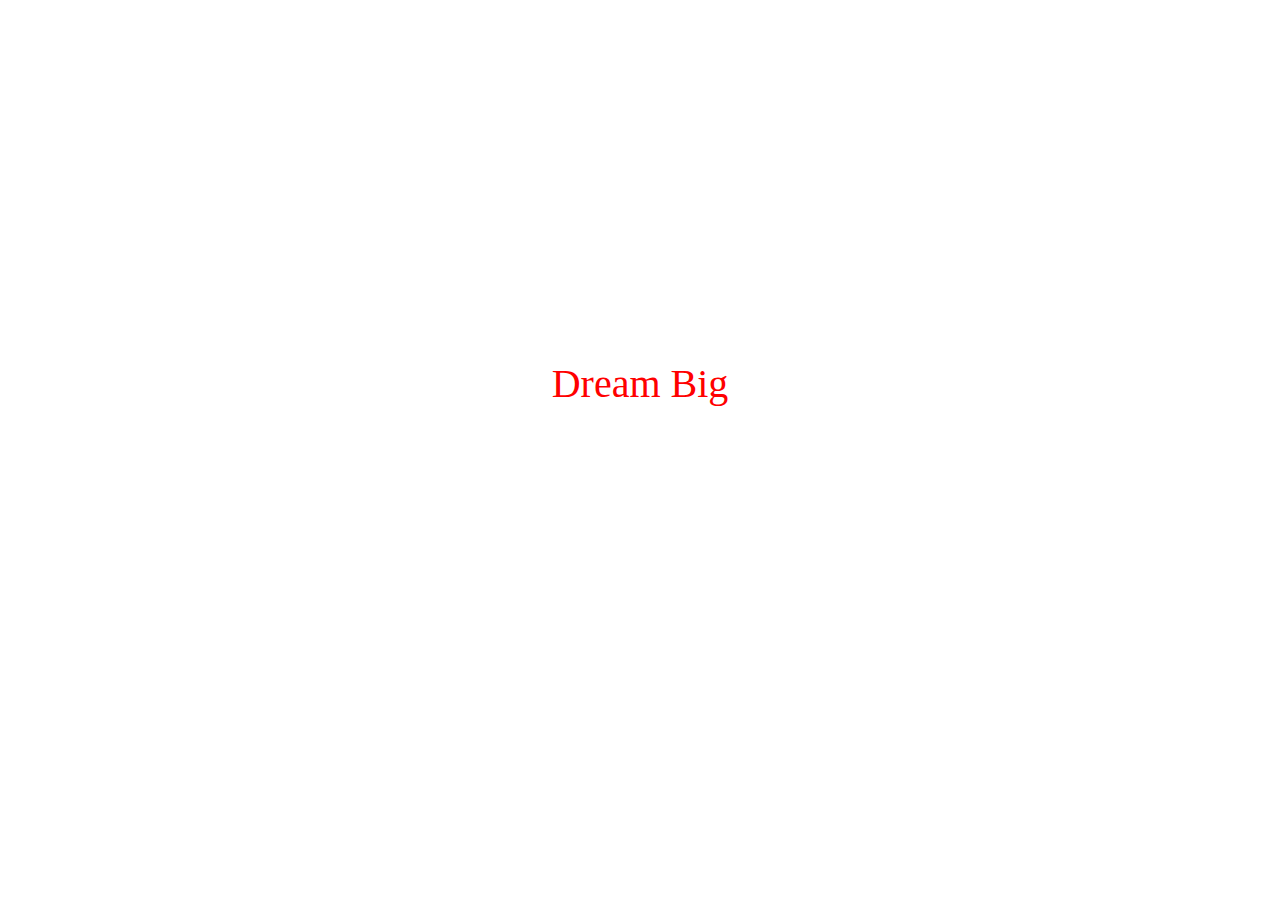
<file: index.html>
<!DOCTYPE html>
<html lang="en">
<head>
    <meta charset="UTF-8">
    <meta http-equiv="X-UA-Compatible" content="IE=edge">
    <meta name="viewport" content="width=device-width, initial-scale=1.0">
    <link rel="stylesheet" href="DreamBig.css">
    <title>Document</title>

</head>
<body>
    <div class="content">
        <div id="word">Dream Big</div>
      </div>
</body>
</html>
</file>
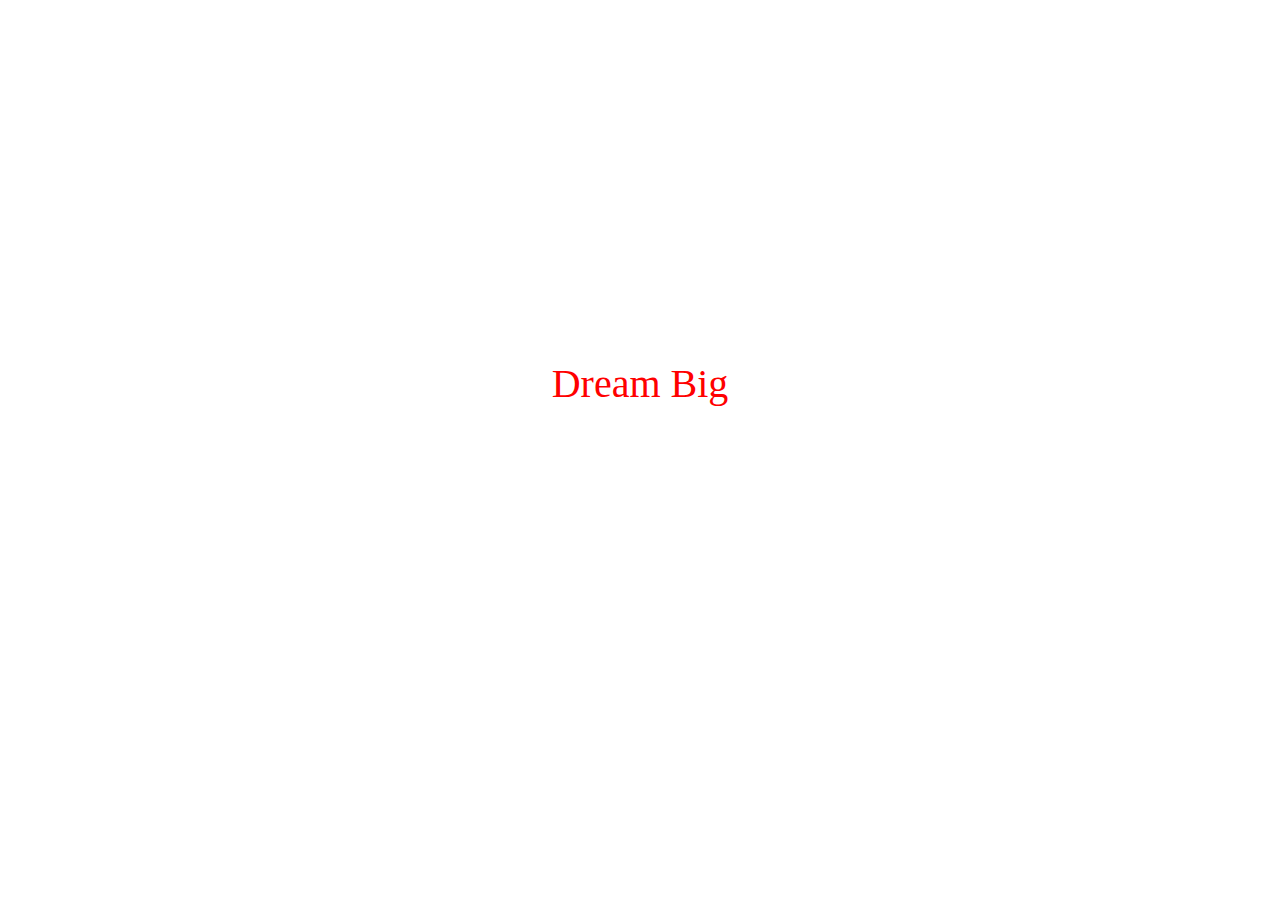
<file: DreamBig.html>
<!DOCTYPE html>
<html lang="en">
<head>
    <meta charset="UTF-8">
    <meta http-equiv="X-UA-Compatible" content="IE=edge">
    <meta name="viewport" content="width=device-width, initial-scale=1.0">
    <link rel="stylesheet" href="DreamBig.css">
    <title>Document</title>

</head>
<body>
    <div class="content">
        <div id="word">Dream Big</div>
      </div>
</body>
</html>
</file>
<file: DreamBig.css>
body {
	margin: 0;
	padding: 0;
}
.content {
	background-image: url(https://thesleepdoctor.com/wp-content/uploads/2018/10/1a-single-tree-in-a-field-with-beautiful-space-background_HXOpN1Mg0-1080x675.jpg);
	color: red;
	background-repeat: no-repeat;
	background-position: center;
	background-size: 90%;
	height: 100vh;
	display: flex;
}
#word {
	top: 40%;
	width: 100%;
	position: absolute;
	text-align: center;
	font-size: 40px;
}
</file>
